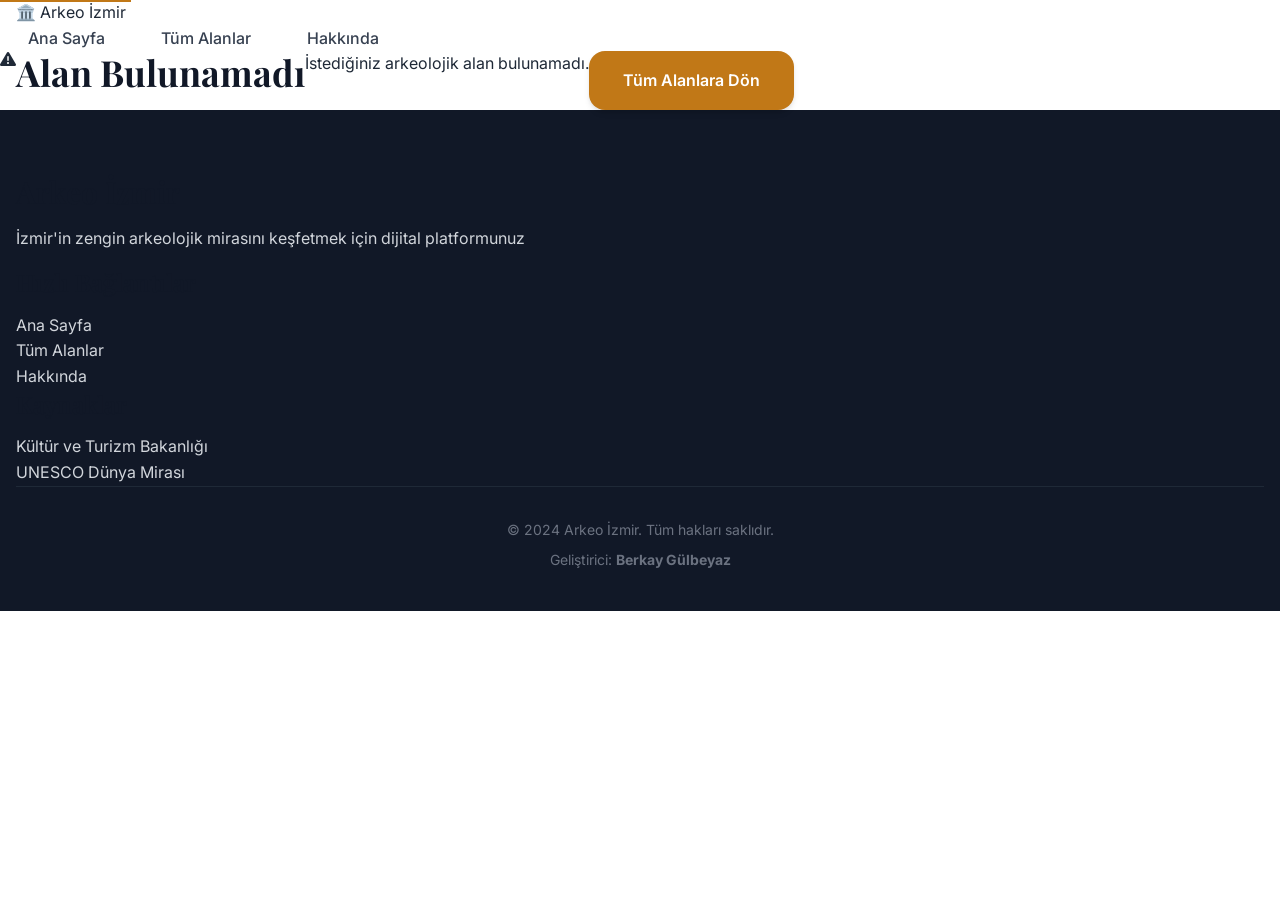
<file: site-detail.html>
<!DOCTYPE html>
<html lang="tr">
<head>
    <meta charset="UTF-8">
    <meta name="viewport" content="width=device-width, initial-scale=1.0">
    <meta name="description" content="Arkeolojik alan detay sayfası">
    <title>Alan Detayı | Arkeo İzmir</title>

    <!-- Favicon -->
    <link rel="icon" type="image/svg+xml" href="data:image/svg+xml,%3Csvg xmlns='http://www.w3.org/2000/svg' viewBox='0 0 100 100'%3E%3Ctext y='.9em' font-size='90'%3E🏛️%3C/text%3E%3C/svg%3E">

    <!-- Fonts -->
    <link rel="preconnect" href="https://fonts.googleapis.com">
    <link rel="preconnect" href="https://fonts.gstatic.com" crossorigin>
    <link href="https://fonts.googleapis.com/css2?family=Playfair+Display:wght@400;600;700&family=Inter:wght@300;400;500;600;700&display=swap" rel="stylesheet">

    <!-- Styles -->
    <link rel="stylesheet" href="css/main.css">
    <link rel="stylesheet" href="css/responsive.css">

    <!-- Font Awesome -->
    <link rel="stylesheet" href="https://cdnjs.cloudflare.com/ajax/libs/font-awesome/6.4.0/css/all.min.css">

    <!-- AOS Animation Library -->
    <link rel="stylesheet" href="https://unpkg.com/aos@2.3.1/dist/aos.css">
</head>
<body>
    <!-- Skip to content link -->
    <a href="#main-content" class="skip-link">Ana içeriğe atla</a>

    <!-- Header -->
    <header class="header" role="banner">
        <nav class="nav container" role="navigation" aria-label="Ana navigasyon">
            <div class="nav-brand">
                <span class="nav-icon">🏛️</span>
                <span class="nav-title">Arkeo İzmir</span>
            </div>
            <ul class="nav-menu">
                <li><a href="index.html" class="nav-link">Ana Sayfa</a></li>
                <li><a href="sites.html" class="nav-link">Tüm Alanlar</a></li>
                <li><a href="about.html" class="nav-link">Hakkında</a></li>
            </ul>
        </nav>
    </header>

    <!-- Main Content -->
    <main id="main-content" role="main">
        <!-- Site will be dynamically loaded here -->
        <div id="site-detail-container"></div>

        <!-- Loading State -->
        <div id="loading-state" class="loading-container">
            <div class="loading-spinner"></div>
            <p>Yükleniyor...</p>
        </div>

        <!-- Error State -->
        <div id="error-state" class="error-container" style="display: none;">
            <i class="fas fa-exclamation-triangle"></i>
            <h2>Alan Bulunamadı</h2>
            <p>İstediğiniz arkeolojik alan bulunamadı.</p>
            <a href="sites.html" class="btn btn-primary">Tüm Alanlara Dön</a>
        </div>
    </main>

    <!-- Footer -->
    <footer class="footer" role="contentinfo">
        <div class="container">
            <div class="footer-content">
                <div class="footer-section">
                    <h3>Arkeo İzmir</h3>
                    <p>İzmir'in zengin arkeolojik mirasını keşfetmek için dijital platformunuz</p>
                </div>
                <div class="footer-section">
                    <h4>Hızlı Bağlantılar</h4>
                    <ul class="footer-links">
                        <li><a href="index.html">Ana Sayfa</a></li>
                        <li><a href="sites.html">Tüm Alanlar</a></li>
                        <li><a href="about.html">Hakkında</a></li>
                    </ul>
                </div>
                <div class="footer-section">
                    <h4>Kaynaklar</h4>
                    <ul class="footer-links">
                        <li><a href="https://kvmgm.ktb.gov.tr/" target="_blank" rel="noopener">Kültür ve Turizm Bakanlığı</a></li>
                        <li><a href="https://whc.unesco.org/" target="_blank" rel="noopener">UNESCO Dünya Mirası</a></li>
                    </ul>
                </div>
            </div>
            <div class="footer-bottom">
                <p>&copy; 2024 Arkeo İzmir. Tüm hakları saklıdır.</p>
                <p>Geliştirici: <strong>Berkay Gülbeyaz</strong></p>
            </div>
        </div>
    </footer>

    <!-- Scripts -->
    <script src="https://unpkg.com/aos@2.3.1/dist/aos.js"></script>
    <script src="js/sites-data.js"></script>
    <script src="js/site-detail.js"></script>
</body>
</html>
</file>
<file: css/main.css>
/*
 * Archaeological Heritage of Izmir - Main Stylesheet
 * Professional Design System
 * Author: Berkay Gülbeyaz
 * Version: 1.0.0
 */

/* ===================================
   CSS Variables & Design Tokens
   =================================== */
:root {
    /* Primary Colors - Inspired by ancient terracotta and Mediterranean */
    --color-primary: #c17817;
    --color-primary-light: #d49547;
    --color-primary-dark: #8f5710;
    --color-primary-rgb: 193, 120, 23;

    /* Secondary Colors - Ancient stone and marble */
    --color-secondary: #2c5f7c;
    --color-secondary-light: #3d7b9f;
    --color-secondary-dark: #1d3f52;

    /* Neutral Colors */
    --color-white: #ffffff;
    --color-black: #0a0a0a;
    --color-gray-50: #f9fafb;
    --color-gray-100: #f3f4f6;
    --color-gray-200: #e5e7eb;
    --color-gray-300: #d1d5db;
    --color-gray-400: #9ca3af;
    --color-gray-500: #6b7280;
    --color-gray-600: #4b5563;
    --color-gray-700: #374151;
    --color-gray-800: #1f2937;
    --color-gray-900: #111827;

    /* Semantic Colors */
    --color-success: #059669;
    --color-warning: #d97706;
    --color-error: #dc2626;
    --color-info: #2563eb;

    /* Typography */
    --font-primary: 'Inter', -apple-system, BlinkMacSystemFont, 'Segoe UI', sans-serif;
    --font-display: 'Playfair Display', Georgia, serif;
    --font-mono: 'Courier New', monospace;

    /* Font Sizes */
    --text-xs: 0.75rem;      /* 12px */
    --text-sm: 0.875rem;     /* 14px */
    --text-base: 1rem;       /* 16px */
    --text-lg: 1.125rem;     /* 18px */
    --text-xl: 1.25rem;      /* 20px */
    --text-2xl: 1.5rem;      /* 24px */
    --text-3xl: 1.875rem;    /* 30px */
    --text-4xl: 2.25rem;     /* 36px */
    --text-5xl: 3rem;        /* 48px */
    --text-6xl: 3.75rem;     /* 60px */

    /* Spacing */
    --spacing-1: 0.25rem;    /* 4px */
    --spacing-2: 0.5rem;     /* 8px */
    --spacing-3: 0.75rem;    /* 12px */
    --spacing-4: 1rem;       /* 16px */
    --spacing-5: 1.5rem;     /* 24px */
    --spacing-6: 2rem;       /* 32px */
    --spacing-8: 3rem;       /* 48px */
    --spacing-10: 4rem;      /* 64px */
    --spacing-12: 6rem;      /* 96px */

    /* Shadows */
    --shadow-sm: 0 1px 2px 0 rgba(0, 0, 0, 0.05);
    --shadow-base: 0 1px 3px 0 rgba(0, 0, 0, 0.1), 0 1px 2px 0 rgba(0, 0, 0, 0.06);
    --shadow-md: 0 4px 6px -1px rgba(0, 0, 0, 0.1), 0 2px 4px -1px rgba(0, 0, 0, 0.06);
    --shadow-lg: 0 10px 15px -3px rgba(0, 0, 0, 0.1), 0 4px 6px -2px rgba(0, 0, 0, 0.05);
    --shadow-xl: 0 20px 25px -5px rgba(0, 0, 0, 0.1), 0 10px 10px -5px rgba(0, 0, 0, 0.04);
    --shadow-2xl: 0 25px 50px -12px rgba(0, 0, 0, 0.25);

    /* Border Radius */
    --radius-sm: 0.25rem;
    --radius-base: 0.5rem;
    --radius-md: 0.75rem;
    --radius-lg: 1rem;
    --radius-xl: 1.5rem;
    --radius-full: 9999px;

    /* Transitions */
    --transition-fast: 150ms cubic-bezier(0.4, 0, 0.2, 1);
    --transition-base: 300ms cubic-bezier(0.4, 0, 0.2, 1);
    --transition-slow: 500ms cubic-bezier(0.4, 0, 0.2, 1);

    /* Layout */
    --max-width-sm: 640px;
    --max-width-md: 768px;
    --max-width-lg: 1024px;
    --max-width-xl: 1280px;
    --max-width-2xl: 1536px;

    /* Z-index */
    --z-dropdown: 1000;
    --z-sticky: 1020;
    --z-fixed: 1030;
    --z-modal-backdrop: 1040;
    --z-modal: 1050;
    --z-popover: 1060;
    --z-tooltip: 1070;
}

/* ===================================
   Accessibility
   =================================== */
.skip-link {
    position: absolute;
    top: -40px;
    left: 0;
    background: var(--color-primary);
    color: white;
    padding: 8px;
    text-decoration: none;
    z-index: 100;
}

.skip-link:focus {
    top: 0;
}

/* ===================================
   Reset & Base Styles
   =================================== */
*, *::before, *::after {
    box-sizing: border-box;
    margin: 0;
    padding: 0;
}

html {
    font-size: 16px;
    -webkit-font-smoothing: antialiased;
    -moz-osx-font-smoothing: grayscale;
    scroll-behavior: smooth;
}

body {
    font-family: var(--font-primary);
    font-size: var(--text-base);
    line-height: 1.6;
    color: var(--color-gray-800);
    background-color: var(--color-white);
    overflow-x: hidden;
}

img, picture, video, canvas, svg {
    display: block;
    max-width: 100%;
    height: auto;
}

a {
    color: inherit;
    text-decoration: none;
    transition: color var(--transition-base);
}

button {
    font-family: inherit;
    cursor: pointer;
    border: none;
    background: none;
}

ul, ol {
    list-style: none;
}

/* ===================================
   Typography
   =================================== */
h1, h2, h3, h4, h5, h6 {
    font-family: var(--font-display);
    font-weight: 700;
    line-height: 1.2;
    color: var(--color-gray-900);
    margin-bottom: var(--spacing-4);
}

h1 { font-size: var(--text-5xl); }
h2 { font-size: var(--text-4xl); }
h3 { font-size: var(--text-3xl); }
h4 { font-size: var(--text-2xl); }
h5 { font-size: var(--text-xl); }
h6 { font-size: var(--text-lg); }

p {
    margin-bottom: var(--spacing-4);
}

.text-center { text-align: center; }
.text-left { text-align: left; }
.text-right { text-align: right; }

.highlight {
    color: var(--color-primary);
}

/* ===================================
   Layout
   =================================== */
.container {
    width: 100%;
    max-width: var(--max-width-xl);
    margin: 0 auto;
    padding: 0 var(--spacing-4);
}

.container-fluid {
    width: 100%;
    padding: 0 var(--spacing-4);
}

.section {
    padding: var(--spacing-10) 0;
}

/* ===================================
   Navigation
   =================================== */
.navbar {
    position: fixed;
    top: 0;
    left: 0;
    right: 0;
    background: rgba(255, 255, 255, 0.95);
    backdrop-filter: blur(10px);
    box-shadow: var(--shadow-sm);
    z-index: var(--z-fixed);
    transition: all var(--transition-base);
}

.navbar.scrolled {
    box-shadow: var(--shadow-md);
    background: rgba(255, 255, 255, 0.98);
}

.nav-wrapper {
    display: flex;
    align-items: center;
    justify-content: space-between;
    padding: var(--spacing-4) 0;
}

.logo {
    display: flex;
    align-items: center;
    gap: var(--spacing-3);
    font-size: var(--text-xl);
    font-weight: 700;
    color: var(--color-gray-900);
    transition: transform var(--transition-base);
}

.logo:hover {
    transform: translateY(-2px);
}

.logo i {
    font-size: var(--text-3xl);
    color: var(--color-primary);
}

.logo-text {
    font-family: var(--font-display);
}

.nav-menu {
    display: flex;
    align-items: center;
    gap: var(--spacing-6);
}

.nav-link {
    position: relative;
    font-weight: 500;
    color: var(--color-gray-700);
    padding: var(--spacing-2) var(--spacing-3);
    transition: color var(--transition-base);
}

.nav-link::after {
    content: '';
    position: absolute;
    bottom: 0;
    left: 50%;
    width: 0;
    height: 2px;
    background: var(--color-primary);
    transform: translateX(-50%);
    transition: width var(--transition-base);
}

.nav-link:hover,
.nav-link.active {
    color: var(--color-primary);
}

.nav-link:hover::after,
.nav-link.active::after {
    width: 80%;
}

.nav-toggle {
    display: none;
    flex-direction: column;
    gap: 4px;
    padding: var(--spacing-2);
}

.nav-toggle span {
    display: block;
    width: 25px;
    height: 3px;
    background: var(--color-gray-800);
    border-radius: var(--radius-full);
    transition: all var(--transition-base);
}

/* ===================================
   Search Overlay
   =================================== */
.search-overlay {
    position: fixed;
    top: 0;
    left: 0;
    right: 0;
    bottom: 0;
    background: rgba(0, 0, 0, 0.95);
    z-index: var(--z-modal);
    display: none;
    align-items: center;
    justify-content: center;
    opacity: 0;
    transition: opacity var(--transition-base);
}

.search-overlay.active {
    display: flex;
    opacity: 1;
}

.search-container {
    position: relative;
    width: 90%;
    max-width: 700px;
}

.search-close {
    position: absolute;
    top: -50px;
    right: 0;
    font-size: var(--text-4xl);
    color: var(--color-white);
    cursor: pointer;
    transition: transform var(--transition-base);
}

.search-close:hover {
    transform: rotate(90deg);
}

.search-input {
    width: 100%;
    padding: var(--spacing-5);
    font-size: var(--text-2xl);
    font-family: var(--font-primary);
    background: var(--color-white);
    border: none;
    border-radius: var(--radius-lg);
    outline: none;
}

.search-results {
    margin-top: var(--spacing-4);
    max-height: 400px;
    overflow-y: auto;
    background: var(--color-white);
    border-radius: var(--radius-lg);
    padding: var(--spacing-4);
}

.search-result-item {
    padding: var(--spacing-4);
    border-bottom: 1px solid var(--color-gray-200);
    cursor: pointer;
    transition: background var(--transition-fast);
}

.search-result-item:hover {
    background: var(--color-gray-50);
}

/* ===================================
   Hero Section
   =================================== */
.hero {
    position: relative;
    min-height: 100vh;
    display: flex;
    align-items: center;
    justify-content: center;
    overflow: hidden;
}

.hero-background {
    position: absolute;
    top: 0;
    left: 0;
    right: 0;
    bottom: 0;
    background: linear-gradient(135deg, #667eea 0%, #764ba2 100%);
    background-image: url('https://upload.wikimedia.org/wikipedia/commons/thumb/e/e4/Efez_Library_Celsusa.jpg/1920px-Efez_Library_Celsusa.jpg');
    background-size: cover;
    background-position: center;
    background-attachment: fixed;
}

.hero-overlay {
    position: absolute;
    top: 0;
    left: 0;
    right: 0;
    bottom: 0;
    background: linear-gradient(135deg, rgba(44, 95, 124, 0.85) 0%, rgba(193, 120, 23, 0.75) 100%);
}

.hero-content {
    position: relative;
    z-index: 2;
    text-align: center;
    color: var(--color-white);
    padding-top: 80px;
}

.hero-title {
    font-size: clamp(var(--text-4xl), 5vw, var(--text-6xl));
    font-weight: 700;
    color: var(--color-white);
    margin-bottom: var(--spacing-5);
    text-shadow: 0 2px 20px rgba(0, 0, 0, 0.3);
}

.hero-subtitle {
    font-size: clamp(var(--text-lg), 2vw, var(--text-2xl));
    color: rgba(255, 255, 255, 0.95);
    max-width: 800px;
    margin: 0 auto var(--spacing-6);
    line-height: 1.8;
}

.hero-buttons {
    display: flex;
    gap: var(--spacing-4);
    justify-content: center;
    flex-wrap: wrap;
    margin-bottom: var(--spacing-8);
}

.hero-stats {
    display: grid;
    grid-template-columns: repeat(auto-fit, minmax(150px, 1fr));
    gap: var(--spacing-5);
    max-width: 900px;
    margin: 0 auto;
    padding: var(--spacing-6);
    background: rgba(255, 255, 255, 0.1);
    backdrop-filter: blur(10px);
    border-radius: var(--radius-xl);
    border: 1px solid rgba(255, 255, 255, 0.2);
}

.stat-item {
    text-align: center;
}

.stat-number {
    display: block;
    font-size: var(--text-4xl);
    font-weight: 700;
    font-family: var(--font-display);
    color: var(--color-white);
}

.stat-label {
    display: block;
    font-size: var(--text-sm);
    color: rgba(255, 255, 255, 0.9);
    margin-top: var(--spacing-2);
}

.scroll-indicator {
    position: absolute;
    bottom: 40px;
    left: 50%;
    transform: translateX(-50%);
    z-index: 2;
}

.scroll-indicator span {
    display: block;
    width: 24px;
    height: 36px;
    border: 2px solid rgba(255, 255, 255, 0.5);
    border-radius: var(--radius-full);
    position: relative;
}

.scroll-indicator span::before {
    content: '';
    position: absolute;
    top: 8px;
    left: 50%;
    transform: translateX(-50%);
    width: 4px;
    height: 8px;
    background: rgba(255, 255, 255, 0.8);
    border-radius: var(--radius-full);
    animation: scroll 2s infinite;
}

@keyframes scroll {
    0%, 100% { transform: translate(-50%, 0); opacity: 1; }
    100% { transform: translate(-50%, 12px); opacity: 0; }
}

/* ===================================
   Buttons
   =================================== */
.btn {
    display: inline-flex;
    align-items: center;
    gap: var(--spacing-2);
    padding: var(--spacing-3) var(--spacing-6);
    font-size: var(--text-base);
    font-weight: 600;
    border-radius: var(--radius-lg);
    transition: all var(--transition-base);
    cursor: pointer;
    border: 2px solid transparent;
}

.btn-primary {
    background: var(--color-primary);
    color: var(--color-white);
    box-shadow: var(--shadow-md);
}

.btn-primary:hover {
    background: var(--color-primary-dark);
    transform: translateY(-2px);
    box-shadow: var(--shadow-lg);
}

.btn-secondary {
    background: transparent;
    color: var(--color-white);
    border-color: var(--color-white);
}

.btn-secondary:hover {
    background: var(--color-white);
    color: var(--color-primary);
}

.btn-large {
    padding: var(--spacing-4) var(--spacing-8);
    font-size: var(--text-lg);
}

/* ===================================
   Section Styles
   =================================== */
.section-header {
    margin-bottom: var(--spacing-8);
}

.section-title {
    font-size: clamp(var(--text-3xl), 4vw, var(--text-4xl));
    color: var(--color-gray-900);
    margin-bottom: var(--spacing-4);
}

.section-subtitle {
    font-size: var(--text-lg);
    color: var(--color-gray-600);
    max-width: 700px;
    margin: 0 auto;
}

/* Introduction Section */
.intro-section {
    padding: var(--spacing-10) 0;
    background: var(--color-gray-50);
}

.intro-grid {
    display: grid;
    grid-template-columns: repeat(auto-fit, minmax(280px, 1fr));
    gap: var(--spacing-6);
    margin-top: var(--spacing-8);
}

.intro-card {
    background: var(--color-white);
    padding: var(--spacing-6);
    border-radius: var(--radius-lg);
    box-shadow: var(--shadow-base);
    transition: all var(--transition-base);
    text-align: center;
}

.intro-card:hover {
    transform: translateY(-8px);
    box-shadow: var(--shadow-xl);
}

.intro-icon {
    width: 80px;
    height: 80px;
    margin: 0 auto var(--spacing-5);
    background: linear-gradient(135deg, var(--color-primary), var(--color-primary-light));
    border-radius: var(--radius-xl);
    display: flex;
    align-items: center;
    justify-content: center;
    font-size: var(--text-3xl);
    color: var(--color-white);
}

.intro-card h3 {
    font-size: var(--text-xl);
    margin-bottom: var(--spacing-3);
    color: var(--color-gray-900);
}

.intro-card p {
    color: var(--color-gray-600);
    line-height: 1.7;
    margin-bottom: 0;
}

/* Featured Sites Section */
.featured-section {
    padding: var(--spacing-10) 0;
}

.period-filter {
    display: flex;
    gap: var(--spacing-3);
    justify-content: center;
    flex-wrap: wrap;
    margin-bottom: var(--spacing-8);
}

.filter-btn {
    padding: var(--spacing-3) var(--spacing-5);
    background: var(--color-white);
    border: 2px solid var(--color-gray-300);
    border-radius: var(--radius-full);
    font-weight: 500;
    color: var(--color-gray-700);
    transition: all var(--transition-base);
}

.filter-btn:hover,
.filter-btn.active {
    background: var(--color-primary);
    border-color: var(--color-primary);
    color: var(--color-white);
}

.sites-grid {
    display: grid;
    grid-template-columns: repeat(auto-fill, minmax(320px, 1fr));
    gap: var(--spacing-6);
}

.site-card {
    background: var(--color-white);
    border-radius: var(--radius-lg);
    overflow: hidden;
    box-shadow: var(--shadow-base);
    transition: all var(--transition-base);
    cursor: pointer;
}

.site-card:hover {
    transform: translateY(-8px);
    box-shadow: var(--shadow-xl);
}

.site-card-image {
    position: relative;
    height: 240px;
    overflow: hidden;
    background: var(--color-gray-200);
}

.site-card-image img {
    width: 100%;
    height: 100%;
    object-fit: cover;
    transition: transform var(--transition-slow);
}

.site-card:hover .site-card-image img {
    transform: scale(1.1);
}

.site-badge {
    position: absolute;
    top: var(--spacing-4);
    left: var(--spacing-4);
    padding: var(--spacing-2) var(--spacing-4);
    background: rgba(193, 120, 23, 0.95);
    color: var(--color-white);
    font-size: var(--text-xs);
    font-weight: 600;
    border-radius: var(--radius-full);
    text-transform: uppercase;
    letter-spacing: 0.5px;
}

.site-badge.unesco {
    background: rgba(220, 38, 38, 0.95);
}

.site-card-content {
    padding: var(--spacing-5);
}

.site-card-title {
    font-size: var(--text-xl);
    margin-bottom: var(--spacing-2);
    color: var(--color-gray-900);
}

.site-card-period {
    display: inline-block;
    font-size: var(--text-sm);
    color: var(--color-primary);
    font-weight: 600;
    margin-bottom: var(--spacing-3);
}

.site-card-description {
    font-size: var(--text-base);
    color: var(--color-gray-600);
    line-height: 1.7;
    margin-bottom: var(--spacing-4);
}

.site-card-meta {
    display: flex;
    gap: var(--spacing-4);
    padding-top: var(--spacing-4);
    border-top: 1px solid var(--color-gray-200);
    font-size: var(--text-sm);
    color: var(--color-gray-500);
}

.site-card-meta i {
    color: var(--color-primary);
}

/* Map Section */
.map-section {
    padding: var(--spacing-10) 0;
    background: var(--color-gray-50);
}

.map-container {
    position: relative;
    background: var(--color-white);
    border-radius: var(--radius-xl);
    overflow: hidden;
    box-shadow: var(--shadow-lg);
}

.interactive-map {
    height: 600px;
    background: var(--color-gray-100);
}

.map-placeholder {
    display: flex;
    flex-direction: column;
    align-items: center;
    justify-content: center;
    height: 100%;
    color: var(--color-gray-400);
}

.map-placeholder i {
    font-size: 80px;
    margin-bottom: var(--spacing-4);
}

.map-legend {
    position: absolute;
    top: var(--spacing-6);
    right: var(--spacing-6);
    background: var(--color-white);
    padding: var(--spacing-5);
    border-radius: var(--radius-lg);
    box-shadow: var(--shadow-md);
}

.map-legend h4 {
    font-size: var(--text-base);
    margin-bottom: var(--spacing-3);
}

.legend-item {
    display: flex;
    align-items: center;
    gap: var(--spacing-3);
    margin-bottom: var(--spacing-2);
    font-size: var(--text-sm);
}

.legend-marker {
    width: 16px;
    height: 16px;
    border-radius: 50%;
}

.legend-marker.unesco { background: #dc2626; }
.legend-marker.major { background: var(--color-primary); }
.legend-marker.lesser { background: var(--color-secondary); }
.legend-marker.restricted { background: var(--color-gray-400); }

/* Timeline Section */
.timeline-section {
    padding: var(--spacing-10) 0;
}

.timeline {
    position: relative;
    max-width: 900px;
    margin: 0 auto;
    padding: var(--spacing-6) 0;
}

.timeline::before {
    content: '';
    position: absolute;
    left: 50%;
    top: 0;
    bottom: 0;
    width: 3px;
    background: linear-gradient(180deg, var(--color-primary), var(--color-secondary));
    transform: translateX(-50%);
}

.timeline-item {
    position: relative;
    margin-bottom: var(--spacing-8);
    display: grid;
    grid-template-columns: 1fr 1fr;
    gap: var(--spacing-6);
}

.timeline-item:nth-child(even) .timeline-content {
    grid-column: 1;
    text-align: right;
}

.timeline-item:nth-child(odd) .timeline-content {
    grid-column: 2;
}

.timeline-marker {
    position: absolute;
    left: 50%;
    top: 0;
    width: 24px;
    height: 24px;
    background: var(--color-primary);
    border: 4px solid var(--color-white);
    border-radius: 50%;
    transform: translateX(-50%);
    box-shadow: var(--shadow-lg);
    z-index: 2;
}

.timeline-content {
    background: var(--color-white);
    padding: var(--spacing-5);
    border-radius: var(--radius-lg);
    box-shadow: var(--shadow-base);
    transition: all var(--transition-base);
}

.timeline-content:hover {
    box-shadow: var(--shadow-xl);
    transform: translateY(-4px);
}

.timeline-period {
    display: inline-block;
    padding: var(--spacing-2) var(--spacing-4);
    background: var(--color-primary);
    color: var(--color-white);
    border-radius: var(--radius-full);
    font-size: var(--text-sm);
    font-weight: 600;
    margin-bottom: var(--spacing-3);
}

.timeline-content h3 {
    font-size: var(--text-2xl);
    margin-bottom: var(--spacing-3);
}

.timeline-content p {
    color: var(--color-gray-600);
    margin-bottom: var(--spacing-3);
}

.timeline-sites {
    display: block;
    font-size: var(--text-sm);
    color: var(--color-primary);
    font-weight: 600;
    font-style: italic;
}

/* CTA Section */
.cta-section {
    padding: var(--spacing-12) 0;
    background: linear-gradient(135deg, var(--color-secondary-dark), var(--color-secondary));
    color: var(--color-white);
    text-align: center;
}

.cta-content h2 {
    font-size: clamp(var(--text-3xl), 4vw, var(--text-5xl));
    color: var(--color-white);
    margin-bottom: var(--spacing-4);
}

.cta-content p {
    font-size: var(--text-xl);
    color: rgba(255, 255, 255, 0.9);
    max-width: 700px;
    margin: 0 auto var(--spacing-6);
}

.cta-buttons {
    display: flex;
    gap: var(--spacing-4);
    justify-content: center;
    flex-wrap: wrap;
}

/* Footer */
.footer {
    background: var(--color-gray-900);
    color: var(--color-gray-300);
    padding: var(--spacing-10) 0 var(--spacing-6);
}

.footer-grid {
    display: grid;
    grid-template-columns: repeat(auto-fit, minmax(250px, 1fr));
    gap: var(--spacing-8);
    margin-bottom: var(--spacing-8);
}

.footer-col h4 {
    color: var(--color-white);
    font-size: var(--text-lg);
    margin-bottom: var(--spacing-4);
}

.footer-col p {
    line-height: 1.8;
    margin-bottom: var(--spacing-3);
}

.footer-col ul li {
    margin-bottom: var(--spacing-2);
}

.footer-col a {
    color: var(--color-gray-400);
    transition: color var(--transition-base);
}

.footer-col a:hover {
    color: var(--color-primary);
}

.social-links {
    display: flex;
    gap: var(--spacing-3);
    margin-top: var(--spacing-4);
}

.social-links a {
    display: flex;
    align-items: center;
    justify-content: center;
    width: 40px;
    height: 40px;
    background: var(--color-gray-800);
    border-radius: 50%;
    transition: all var(--transition-base);
}

.social-links a:hover {
    background: var(--color-primary);
    transform: translateY(-3px);
}

.footer-bottom {
    padding-top: var(--spacing-6);
    border-top: 1px solid var(--color-gray-800);
    text-align: center;
    font-size: var(--text-sm);
    color: var(--color-gray-500);
}

.footer-bottom p {
    margin-bottom: var(--spacing-2);
}

/* ===================================
   Utility Classes
   =================================== */
.mt-1 { margin-top: var(--spacing-1); }
.mt-2 { margin-top: var(--spacing-2); }
.mt-3 { margin-top: var(--spacing-3); }
.mt-4 { margin-top: var(--spacing-4); }
.mt-5 { margin-top: var(--spacing-5); }
.mt-6 { margin-top: var(--spacing-6); }

.mb-1 { margin-bottom: var(--spacing-1); }
.mb-2 { margin-bottom: var(--spacing-2); }
.mb-3 { margin-bottom: var(--spacing-3); }
.mb-4 { margin-bottom: var(--spacing-4); }
.mb-5 { margin-bottom: var(--spacing-5); }
.mb-6 { margin-bottom: var(--spacing-6); }

.hidden { display: none; }
.visible { display: block; }

/* ===================================
   Modern Animations & Enhancements
   =================================== */
@keyframes fadeInUp {
    from {
        opacity: 0;
        transform: translateY(30px);
    }
    to {
        opacity: 1;
        transform: translateY(0);
    }
}

@keyframes fadeIn {
    from { opacity: 0; }
    to { opacity: 1; }
}

@keyframes pulse {
    0%, 100% { opacity: 1; }
    50% { opacity: 0.5; }
}

@keyframes shimmer {
    0% { background-position: -1000px 0; }
    100% { background-position: 1000px 0; }
}

.fade-in-up {
    animation: fadeInUp 0.6s ease-out;
}

/* Loading State */
.loading {
    position: relative;
    pointer-events: none;
    opacity: 0.6;
}

.loading::after {
    content: '';
    position: absolute;
    top: 50%;
    left: 50%;
    width: 40px;
    height: 40px;
    margin: -20px 0 0 -20px;
    border: 4px solid var(--color-gray-300);
    border-top-color: var(--color-primary);
    border-radius: 50%;
    animation: spin 0.8s linear infinite;
}

@keyframes spin {
    to { transform: rotate(360deg); }
}

/* Improved Card Effects */
.site-card {
    position: relative;
    overflow: hidden;
}

.site-card::before {
    content: '';
    position: absolute;
    top: 0;
    left: -100%;
    width: 100%;
    height: 100%;
    background: linear-gradient(90deg, transparent, rgba(255,255,255,0.2), transparent);
    transition: left 0.5s;
}

.site-card:hover::before {
    left: 100%;
}

/* Smooth Focus Styles */
*:focus {
    outline: 2px solid var(--color-primary);
    outline-offset: 2px;
}

button:focus,
a:focus {
    outline: 2px solid var(--color-primary);
    outline-offset: 2px;
}

/* Enhanced Button Ripple Effect */
.btn {
    position: relative;
    overflow: hidden;
}

.btn::after {
    content: '';
    position: absolute;
    top: 50%;
    left: 50%;
    width: 0;
    height: 0;
    border-radius: 50%;
    background: rgba(255, 255, 255, 0.5);
    transform: translate(-50%, -50%);
    transition: width 0.6s, height 0.6s;
}

.btn:active::after {
    width: 300px;
    height: 300px;
}

/* Parallax Effect for Hero */
@media (prefers-reduced-motion: no-preference) {
    .hero-background {
        transform: translateZ(0);
        will-change: transform;
    }
}
</file>
<file: css/responsive.css>
/*
 * Archaeological Heritage of Izmir - Responsive Styles
 * Mobile-First Responsive Design
 * Author: Berkay Gülbeyaz
 */

/* ===================================
   Tablet Devices (768px and below)
   =================================== */
@media (max-width: 768px) {
    /* Typography */
    h1 { font-size: var(--text-4xl); }
    h2 { font-size: var(--text-3xl); }
    h3 { font-size: var(--text-2xl); }

    /* Navigation */
    .nav-toggle {
        display: flex;
    }

    .nav-menu {
        position: fixed;
        top: 70px;
        right: -100%;
        width: 280px;
        height: calc(100vh - 70px);
        background: var(--color-white);
        flex-direction: column;
        align-items: flex-start;
        padding: var(--spacing-6);
        box-shadow: var(--shadow-xl);
        transition: right var(--transition-base);
        gap: var(--spacing-4);
    }

    .nav-menu.active {
        right: 0;
    }

    .nav-toggle.active span:nth-child(1) {
        transform: rotate(45deg) translate(5px, 5px);
    }

    .nav-toggle.active span:nth-child(2) {
        opacity: 0;
    }

    .nav-toggle.active span:nth-child(3) {
        transform: rotate(-45deg) translate(7px, -6px);
    }

    /* Hero Section */
    .hero {
        min-height: 80vh;
    }

    .hero-title {
        font-size: var(--text-3xl);
    }

    .hero-subtitle {
        font-size: var(--text-base);
    }

    .hero-buttons {
        flex-direction: column;
        align-items: stretch;
    }

    .hero-stats {
        grid-template-columns: repeat(2, 1fr);
        gap: var(--spacing-4);
    }

    .stat-number {
        font-size: var(--text-3xl);
    }

    /* Sections */
    .section {
        padding: var(--spacing-8) 0;
    }

    .intro-grid {
        grid-template-columns: 1fr;
    }

    .sites-grid {
        grid-template-columns: 1fr;
    }

    .period-filter {
        gap: var(--spacing-2);
    }

    .filter-btn {
        padding: var(--spacing-2) var(--spacing-4);
        font-size: var(--text-sm);
    }

    /* Timeline */
    .timeline::before {
        left: 20px;
    }

    .timeline-item {
        grid-template-columns: 1fr;
        padding-left: 50px;
    }

    .timeline-item:nth-child(even) .timeline-content,
    .timeline-item:nth-child(odd) .timeline-content {
        grid-column: 1;
        text-align: left;
    }

    .timeline-marker {
        left: 20px;
    }

    /* Map */
    .interactive-map {
        height: 400px;
    }

    .map-legend {
        position: static;
        margin-top: var(--spacing-4);
    }

    /* Footer */
    .footer-grid {
        grid-template-columns: 1fr;
        gap: var(--spacing-6);
    }

    /* CTA */
    .cta-buttons {
        flex-direction: column;
    }
}

/* ===================================
   Mobile Devices (480px and below)
   =================================== */
@media (max-width: 480px) {
    /* Container */
    .container {
        padding: 0 var(--spacing-3);
    }

    /* Typography */
    h1 { font-size: var(--text-3xl); }
    h2 { font-size: var(--text-2xl); }

    /* Hero */
    .hero-title {
        font-size: var(--text-2xl);
    }

    .hero-stats {
        grid-template-columns: 1fr;
    }

    /* Buttons */
    .btn {
        width: 100%;
        justify-content: center;
    }

    /* Cards */
    .site-card-image {
        height: 200px;
    }

    .intro-icon {
        width: 60px;
        height: 60px;
        font-size: var(--text-2xl);
    }

    /* Search */
    .search-input {
        font-size: var(--text-lg);
        padding: var(--spacing-4);
    }
}

/* ===================================
   Large Devices (1200px and above)
   =================================== */
@media (min-width: 1200px) {
    .container {
        max-width: var(--max-width-2xl);
    }

    .sites-grid {
        grid-template-columns: repeat(3, 1fr);
    }

    .intro-grid {
        grid-template-columns: repeat(4, 1fr);
    }
}

/* ===================================
   Print Styles
   =================================== */
@media print {
    .navbar,
    .nav-toggle,
    .search-overlay,
    .hero,
    .cta-section,
    .footer,
    .btn {
        display: none;
    }

    body {
        font-size: 12pt;
        color: black;
    }

    .site-card {
        page-break-inside: avoid;
    }
}

/* ===================================
   Dark Mode Support
   =================================== */
@media (prefers-color-scheme: dark) {
    :root {
        --color-white: #0a0a0a;
        --color-black: #ffffff;
        --color-gray-50: #1f2937;
        --color-gray-100: #374151;
        --color-gray-900: #f9fafb;
    }

    .hero-overlay {
        background: linear-gradient(135deg, rgba(44, 95, 124, 0.95) 0%, rgba(193, 120, 23, 0.85) 100%);
    }
}

/* ===================================
   Reduced Motion Support
   =================================== */
@media (prefers-reduced-motion: reduce) {
    *,
    *::before,
    *::after {
        animation-duration: 0.01ms !important;
        animation-iteration-count: 1 !important;
        transition-duration: 0.01ms !important;
        scroll-behavior: auto !important;
    }
}
</file>
